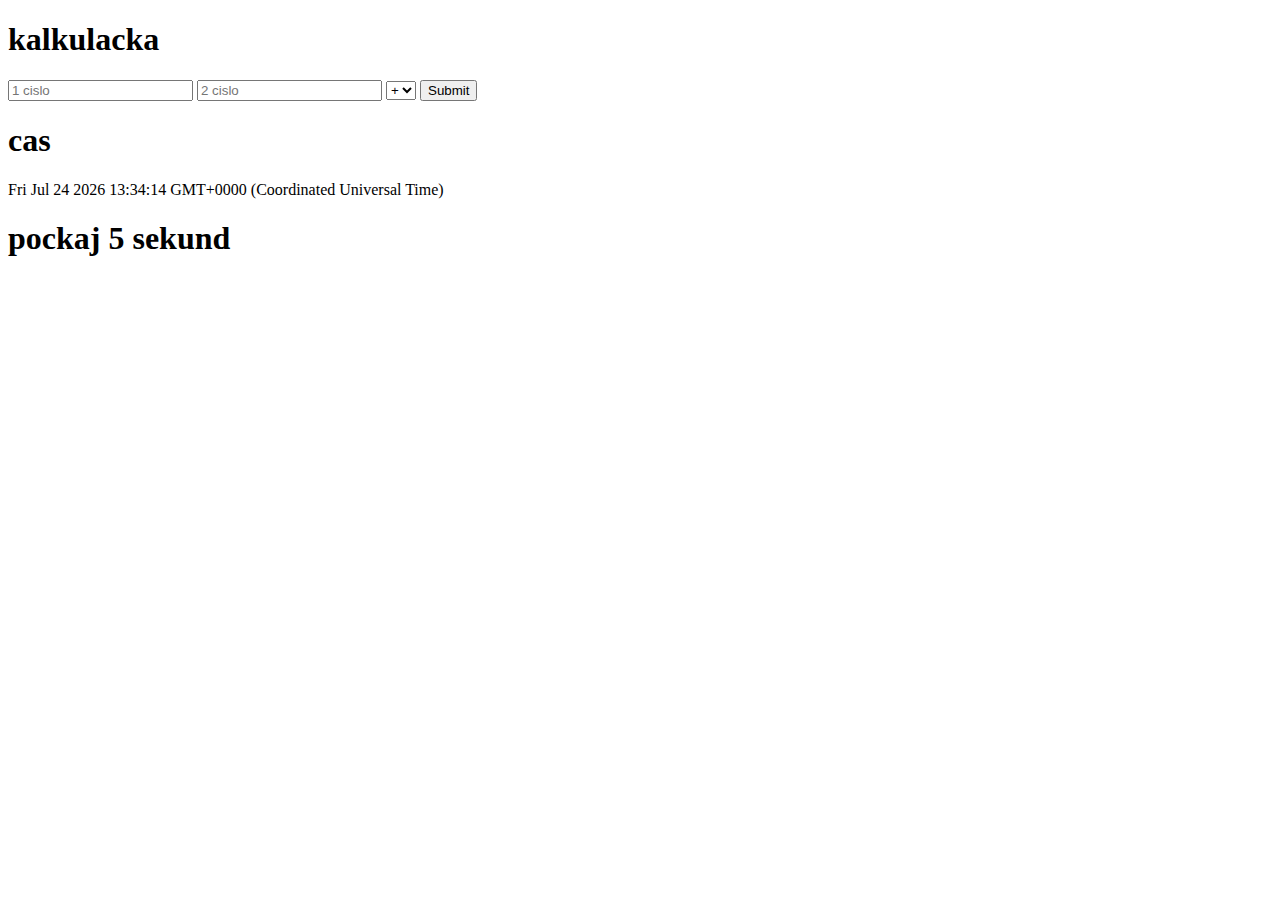
<file: krajske-kolo/priprava-na-krajske/ulohy-od-chatgpt/index.html>
<!DOCTYPE html>
<html lang="en">
<head>
    <meta charset="UTF-8">
    <meta name="viewport" content="width=device-width, initial-scale=1.0">
    <title>Document</title>
</head>
<body>
    <h1>kalkulacka</h1>
    <form onsubmit="vypocet(event)">
        <input required type="number" placeholder="1 cislo" class="cislo1">
        <input required type="number" placeholder="2 cislo" class="cislo2">

        <select class="operator">
            <option value="+">+</option>
            <option value="-">-</option>
            <option value="*">*</option>
            <option value="/">/</option>
        </select>

        <button type="submit">Submit</button>
    </form>

    <div class="a"></div>



    <h1>cas</h1>

    <div class="b"></div>

     <h1>pockaj 5 sekund</h1>

    <div class="c"></div>



<script src="script.js"></script>
</body> 
</html>
</file>
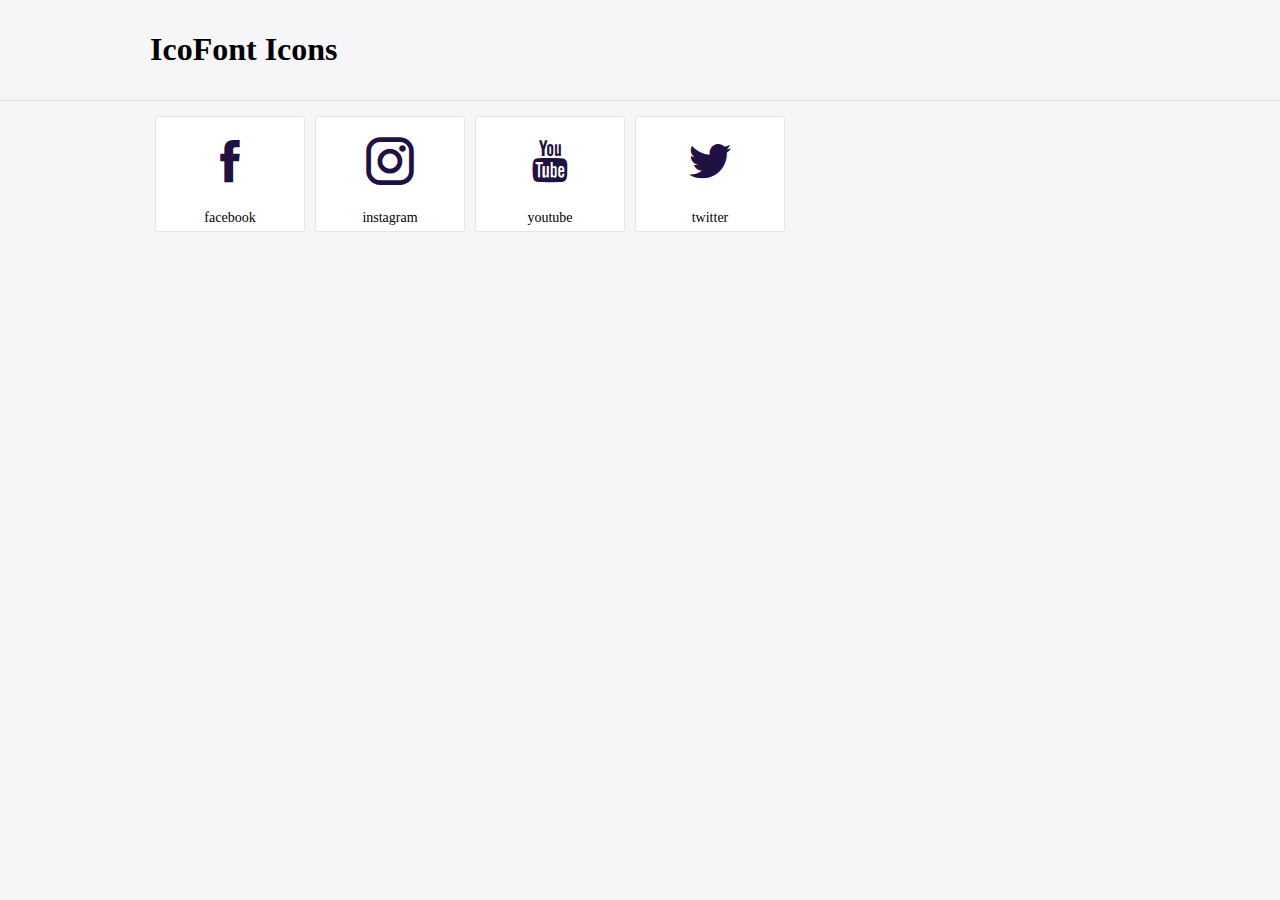
<file: 39rocnik/materials/css/icofont-demo.html>
<!DOCTYPE html>
	<html>
	<head>
		<meta charset="utf-8">
		<title>Examples | IcoFont</title>
		<link rel="stylesheet" type="text/css" href="./icofont.min.css">
		<style type="text/css">
			body {
				margin: 0;
				padding: 0;
				background: #F6F6F9;
			}
			.header {
				border-bottom: 1px solid #DCDCE1;
				padding: 10px 0;
				margin-bottom: 10px;
			}
			.container {
				width: 980px;
				margin: 0 auto;
			}
			.ico-title {
				font-size: 2em;
			}
			.iconlist {
				margin: 0;
				padding: 0;
				list-style: none;
				text-align: center;
				width: 100%;
				display: flex;
				flex-wrap: wrap;
				flex-direction: row;
			}
			.iconlist li {
				position: relative;
				margin: 5px;
				width: 150px;
				cursor: pointer;
			}
			.iconlist li .icon-holder {
				position: relative;
				text-align: center;
				border-radius: 3px;
				overflow: hidden;
				padding-bottom: 5px;
				background: #ffffff;
				border: 1px solid #E4E5EA;
				transition: all 0.2s linear 0s;
			}
			.iconlist li .icon-holder:hover {
				background: #00C3DA;
				color: #ffffff;
			}
			.iconlist li .icon-holder:hover .icon i {
				color: #ffffff;
			}
			.iconlist li .icon-holder .icon {
				padding: 20px;
				text-align: center;
			}
			.iconlist li .icon-holder .icon i {
				font-size: 3em;
				color: #1F1142;
			}
			.iconlist li .icon-holder span {
				font-size: 14px;
				display: block;
				margin-top: 5px;
				border-radius: 3px;
			}
		</style>
	</head>
	<body>
	<div class="header">
		<div class="container">
			<h1 class="ico-title"> IcoFont Icons </h1>
		</div>
	</div>
	<div class="container">
		<ul class="iconlist">
		
		<li>
			<div class="icon-holder">
				<div class="icon"> 
					<i class="icofont-facebook"></i>
				</div> 
				<span> facebook </span>
			</div>
		</li>
		
		<li>
			<div class="icon-holder">
				<div class="icon"> 
					<i class="icofont-instagram"></i>
				</div> 
				<span> instagram </span>
			</div>
		</li>
		
		<li>
			<div class="icon-holder">
				<div class="icon"> 
					<i class="icofont-youtube"></i>
				</div> 
				<span> youtube </span>
			</div>
		</li>
		
		<li>
			<div class="icon-holder">
				<div class="icon"> 
					<i class="icofont-twitter"></i>
				</div> 
				<span> twitter </span>
			</div>
		</li>
		
		</ul>
	</div>	
	</body>
	</html>
</file>
